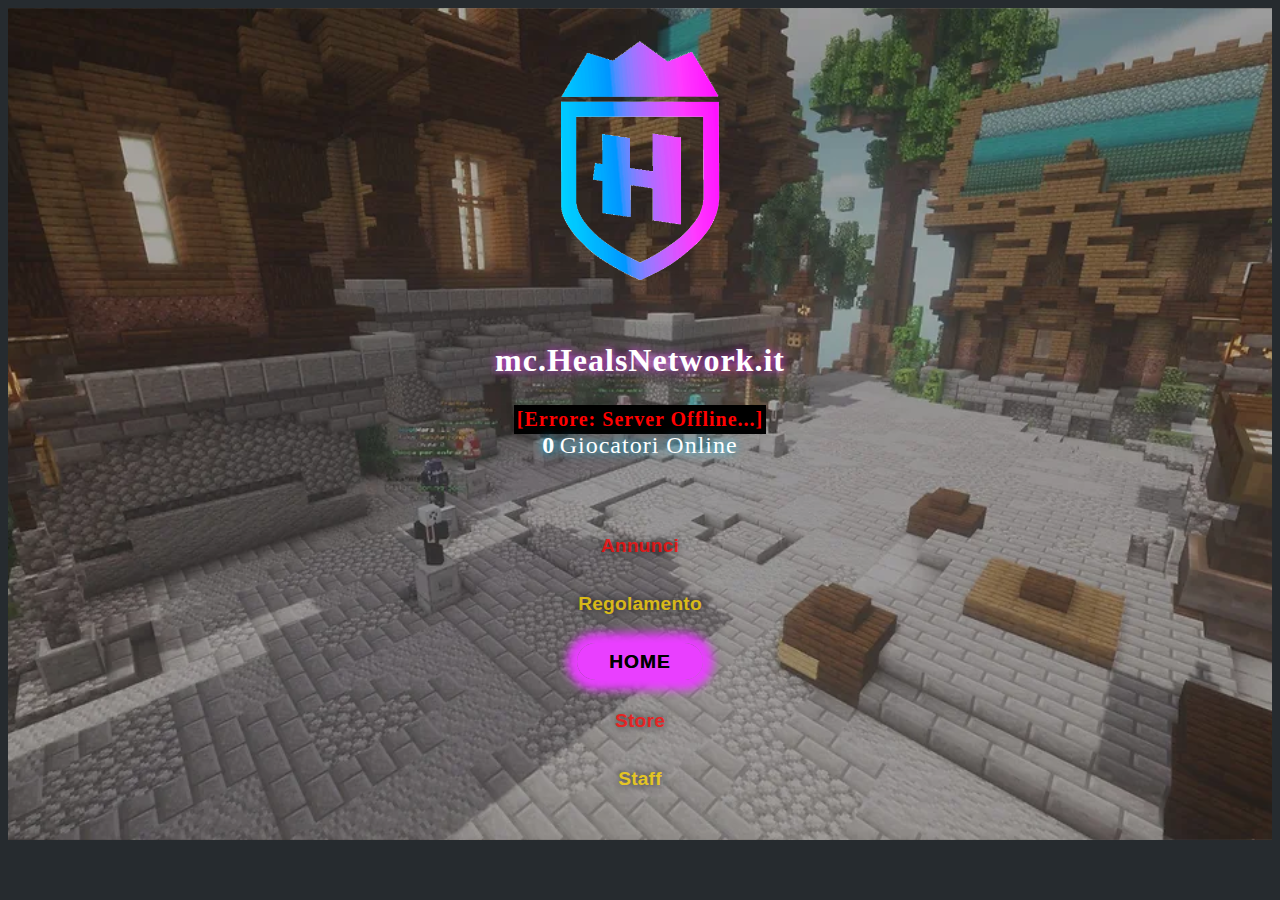
<file: index.html>
<!doctype html>
<html lang="it">
  <head>
    <meta charset="utf-8">
    <meta name="viewport" content="width=device-width, initial-scale=1">
    <title>HealsNetwork</title>
    <link
      href="https://cdn.jsdelivr.net/npm/bootstrap@5.3.2/dist/css/bootstrap.min.css"
      rel="stylesheet"
      integrity="sha384-T3c6CoIi6uLrA9TneNEoa7RxnatzjcDSCmG1MXxSR1GAsXEV/Dwwykc2MPK8M2HN"
      crossorigin="anonymous">
    <script
      src="https://cdn.jsdelivr.net/npm/bootstrap@5.3.2/dist/js/bootstrap.bundle.min.js"
      integrity="sha384-C6RzsynM9kWDrMNeT87bh95OGNyZPhcTNXj1NW7RuBCsyN/o0jlpcV8Qyq46cDfL"
      crossorigin="anonymous"></script>
    <link rel="stylesheet"
      href="https://cdnjs.cloudflare.com/ajax/libs/font-awesome/5.15.3/css/all.min.css" />
    <link rel="stylesheet" href="style/main.css" />
    <link rel="icon" href="images/favicon.png" type="image/x-icon" />
  </head>
  <body>
    <section class="header">
      <img src="images/favicon.png" alt>

      <!--Copy Ip Address-->
      <script src="js/copy-ip-server.js"></script>
      <link rel="stylesheet" href="style/copy-ip-server.css" />

      <div class="inner" style="letter-spacing: 1px; text-shadow: 0 0 10px #E93FFF;">
        <div class="logo-info">
          <div class="info minecraft" onclick="copy('mc.HealsNetwork.it')">
            <div class="txt l">
              <h2 id="ip-text">mc.HealsNetwork.it</h2>
              <div class="players" id="mc-users"> </div>
            </div>
          </div>
        </div>
      </div>

      <!--Online Players-->
      <script src="js/online-players.js"></script>
      <link rel="stylesheet" href="style/online-players.css" />

      <small style="letter-spacing: 1px; text-shadow: 0 0 10px #00caff;">
        <span style="font-weight: 600;" data-playercounter-ip="play.atlasmc.it"><b style="color: red; background-color: black; padding: 0.2rem; font-size: smaller; text-shadow: 0 0 10px black;">[Errore: Server Offline...]</b><br>0</span>
        <span> Giocatori Online
        </span>
      </small>

      <div class="container">
        <div class="row nav-banner">
          <div class="col-lg">
            <h1 class="offline"><a href="#">Annunci</a></h1>
          </div>
          <div class="col-lg">
            <h1 class="manutenzione"><a href="regolamento.html">Regolamento</a></h1>
          </div>
          <div class="col-lg">
            <h1 class="current-page"><a href="index.html">Home</a></h1>
          </div>
          <div class="col-lg">
            <h1 class="offline"><a href="#">Store</a></h1>
          </div>
          <div class="col-lg">
            <h1 class="manutenzione"><a href="staff-list.html">Staff</a></h1>
          </div>
        </div>
      </div>
    </section>
  </body>
</html>
</file>
<file: style/main.css>
@import url(//db.onlinewebfonts.com/c/6ab539c6fc2b21ff0b149b3d06d7f97c?family=Minecraft);

body {
    background-color: #262b2f;
}

.header {
    background-image: url("../images/header-banner.png");
    background-size: cover;
    background-position: bottom;
    text-align: center;
}

.header img {
    width: 20%;
    margin-top: 2%;
    padding-bottom: 2%;
}

.nav-banner {
    margin-top: 5%;
    margin-left: 25%;
    margin-right: 25%;
    padding-bottom: 2%;
}

.nav-banner a{
    text-decoration: none;
    text-shadow: 0 0 10px black;
    font-size: 1.2rem;
    transition: all 0.5s ease, visibility 0s;
    font-family: poppins-semibold,poppins,sans-serif;
    font-weight: 700;
    letter-spacing: 0.01em;
    opacity: 75%;
}

.nav-banner a:hover{
    transition: all 0.5s ease, visibility 0s;
    font-size: 1.5rem;
    opacity: 100%;
}

.offline a{
    color: red;
    cursor: not-allowed;
}

.offline a:hover{
    text-decoration: line-through;
}

.manutenzione a{
    color: #ffd600;
    cursor: progress;
}

.online a{
    color: white;
}

.current-page a{
    opacity: 100%;
    color: black;
    text-transform: uppercase;
    font-weight: 600;
    letter-spacing: 1px;
    transition: all 0.5s ease, visibility 0s;
    border-radius: 60px;
    background: #E93FFF;
    padding: 0.5rem 2rem 0.5rem 2rem;
    box-shadow: 0 0 10px 10px #E93FFF;
    text-shadow: 0 0 0px;
}

.current-page:hover a {
    transition: all 0.5s ease, visibility 0s;
    background: #2580ff;
    box-shadow: 0 0 15px 15px #2580ff;
    color: white;
}
</file>
<file: style/copy-ip-server.css>
@import url(//db.onlinewebfonts.com/c/6ab539c6fc2b21ff0b149b3d06d7f97c?family=Minecraft);


h2 {
    cursor: pointer;
    font-family: Minecraft;
    color: white;
    font-weight: bold;
    font-size: 2rem;
}
</file>
<file: style/online-players.css>
@import url(//db.onlinewebfonts.com/c/6ab539c6fc2b21ff0b149b3d06d7f97c?family=Minecraft);

span {
    font-family: Minecraft;
    color: white;
    font-size: 1.5rem;
}
</file>
